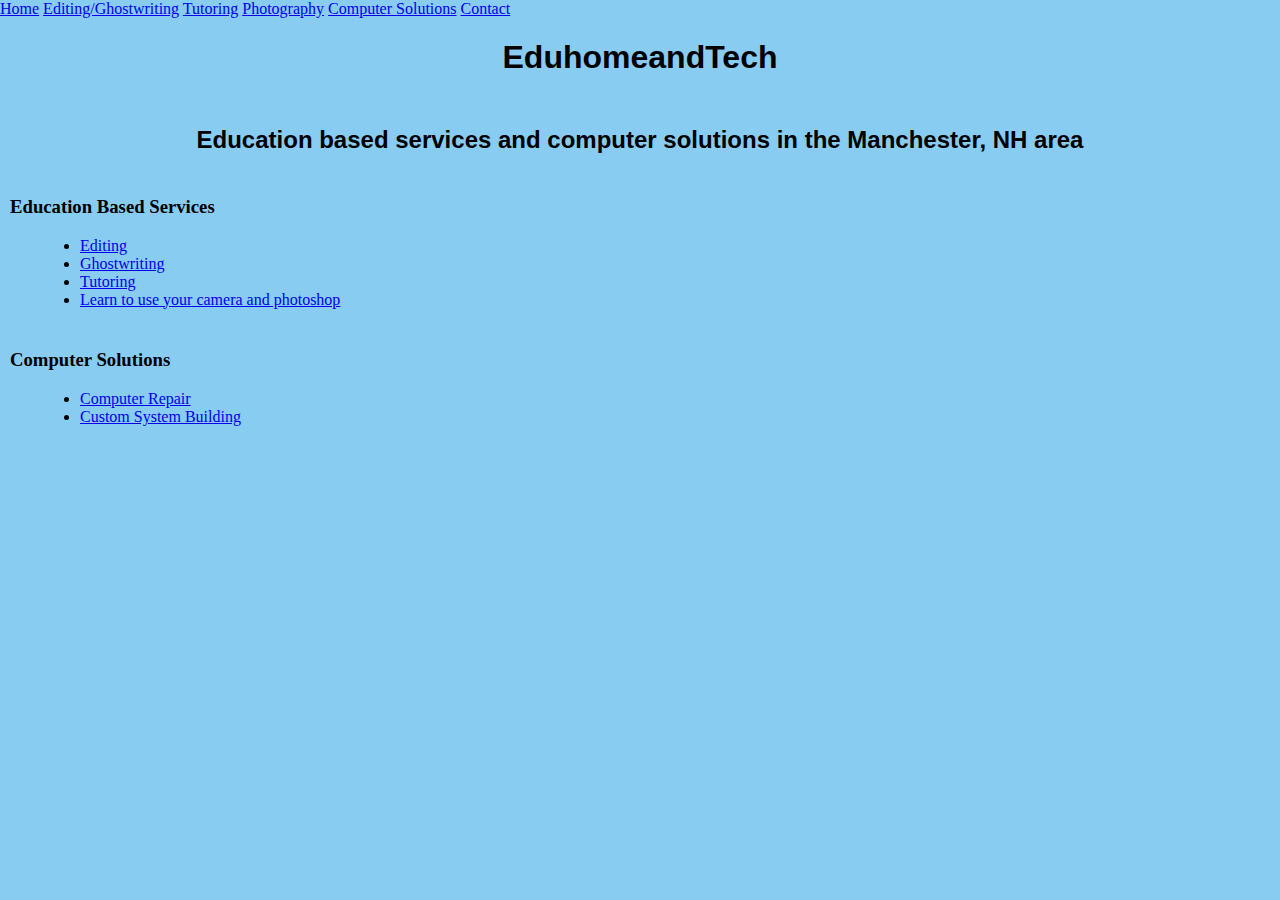
<file: index.htm>
﻿<!DOCTYPE html>
<html><!-- All code written by Marshall Chakrin -->
  <head>
    <title>EduhomeandTech</title>
    <link rel="stylesheet" type="text/css" href="style.css">
  </head>
  <body>
    <nav>
      <a href="./index.htm">Home</a>
      <a href="./edit.htm">Editing/Ghostwriting</a>
      <a href="./tutor.htm">Tutoring</a>
      <a href="./photo.htm">Photography</a>
      <a href="./comp.htm">Computer Solutions</a>
      <a href="./contact.htm">Contact</a>
    </nav>
    <h1>EduhomeandTech</h1>
    <h2><br>Education based services and computer solutions in the Manchester, NH area</h2>
    <h3><br>Education Based Services</h3>
      <ul>
        <li><a href="./edit.htm">Editing</a></li>
        <li><a href="./edit.htm">Ghostwriting</a></li>
        <li><a href="./tutor.htm">Tutoring</a></li>
        <li><a href="./photo.htm">Learn to use your camera and photoshop</a></li>
      </ul>
    <h3><br>Computer Solutions</h3>
      <ul>
        <li><a href="./comp.htm">Computer Repair</a></li>
        <li><a href="./comp.htm">Custom System Building</a></li>
      </ul>
    <div></div>
  </body>
</html>
</file>
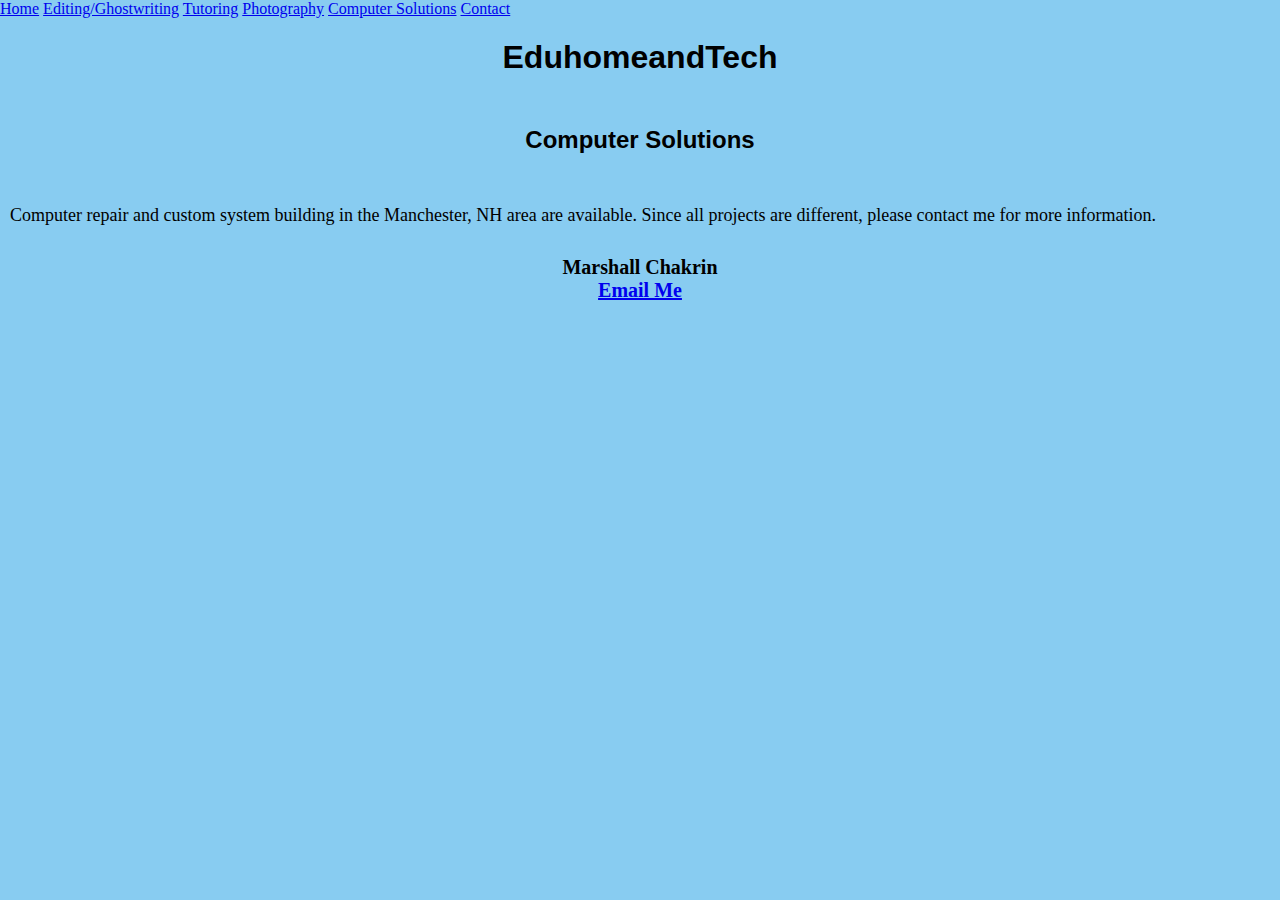
<file: comp.htm>
﻿<!DOCTYPE html>
<html><!-- All code written by Marshall Chakrin -->
  <head>
    <title>EduhomeandTech</title>
    <link rel="stylesheet" type="text/css" href="style.css">
  </head>
  <body>
    <nav>
      <a href="./index.htm">Home</a>
      <a href="./edit.htm">Editing/Ghostwriting</a>
      <a href="./tutor.htm">Tutoring</a>
      <a href="./photo.htm">Photography</a>
      <a href="./comp.htm">Computer Solutions</a>
      <a href="./contact.htm">Contact</a>
    </nav>
    <h1>EduhomeandTech</h1>
    <h2><br>Computer Solutions</h2>
    <div><br>Computer repair and custom system building in the Manchester, NH area are available. Since all projects are different, please contact me for more information.
    </div>
    <p>
      <strong>Marshall Chakrin</br>
        <adress>
          <a href="mailto:marshallchakrin@gmail.com" target="_blank">Email Me</a>
        </adress>
      </strong>
    </p>
  </body>
</html>
</file>
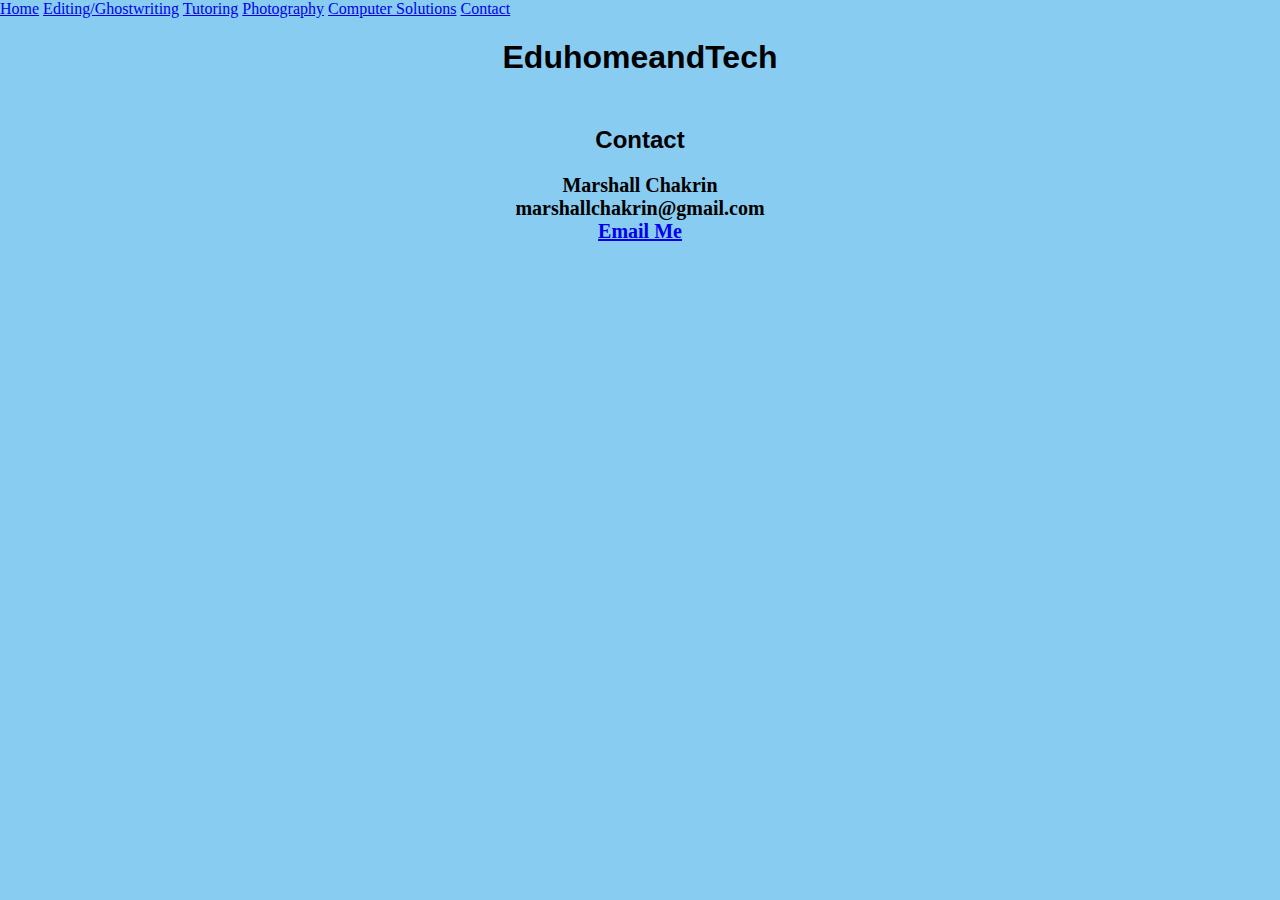
<file: contact.htm>
﻿<!DOCTYPE html>
<html><!-- All code written by Marshall Chakrin -->
  <head>
    <title>EduhomeandTech</title>
    <link rel="stylesheet" type="text/css" href="style.css">
  </head>
  <body>
    <nav>
      <a href="./index.htm">Home</a>
      <a href="./edit.htm">Editing/Ghostwriting</a>
      <a href="./tutor.htm">Tutoring</a>
      <a href="./photo.htm">Photography</a>
      <a href="./comp.htm">Computer Solutions</a>
      <a href="./contact.htm">Contact</a>
    </nav>
    <h1>EduhomeandTech</h1>
    <h2><br>Contact</h2>
    <p>
      <strong>Marshall Chakrin</br>
        <adress>
          <strong>marshallchakrin@gmail.com</br>
          <a href="mailto:marshallchakrin@gmail.com" target="_blank">Email Me</a>
        </adress>
      </strong>
    </p>
  </body>
</html>
</file>
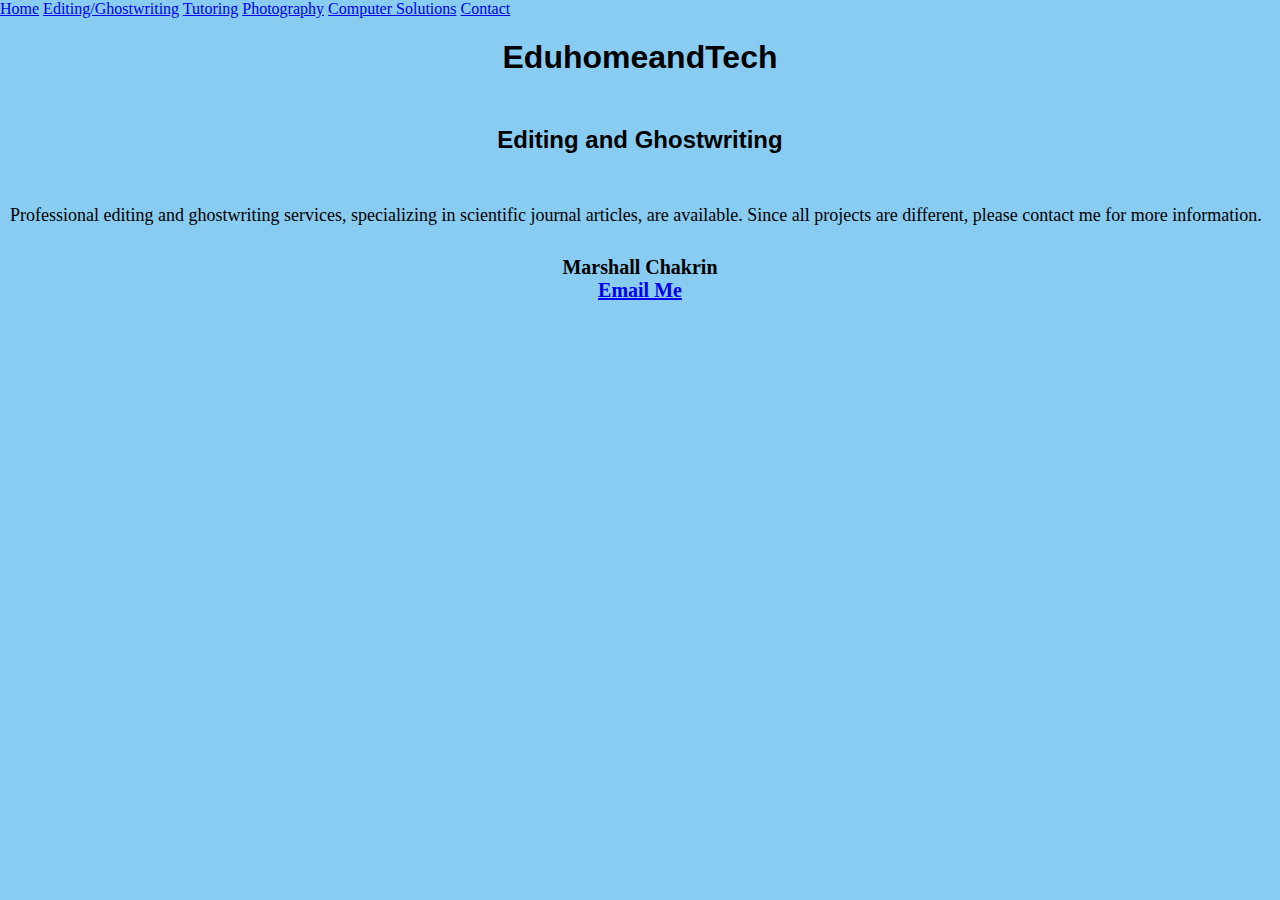
<file: edit.htm>
﻿<!DOCTYPE html>
<html><!-- All code written by Marshall Chakrin -->
  <head>
    <title>EduhomeandTech</title>
    <link rel="stylesheet" type="text/css" href="style.css">
  </head>
  <body>
    <nav>
      <a href="./index.htm">Home</a>
      <a href="./edit.htm">Editing/Ghostwriting</a>
      <a href="./tutor.htm">Tutoring</a>
      <a href="./photo.htm">Photography</a>
      <a href="./comp.htm">Computer Solutions</a>
      <a href="./contact.htm">Contact</a>
    </nav>
    <h1>EduhomeandTech</h1>
    <h2><br>Editing and Ghostwriting</h2>
    <div><br>Professional editing and ghostwriting services, specializing in scientific journal articles, are available. Since all projects are different, please contact me for more information.
    </div>
    <p>
      <strong>Marshall Chakrin</br>
        <adress>
          <a href="mailto:marshallchakrin@gmail.com" target="_blank">Email Me</a>
        </adress>
      </strong>
    </p>
  </body>
</html>
</file>
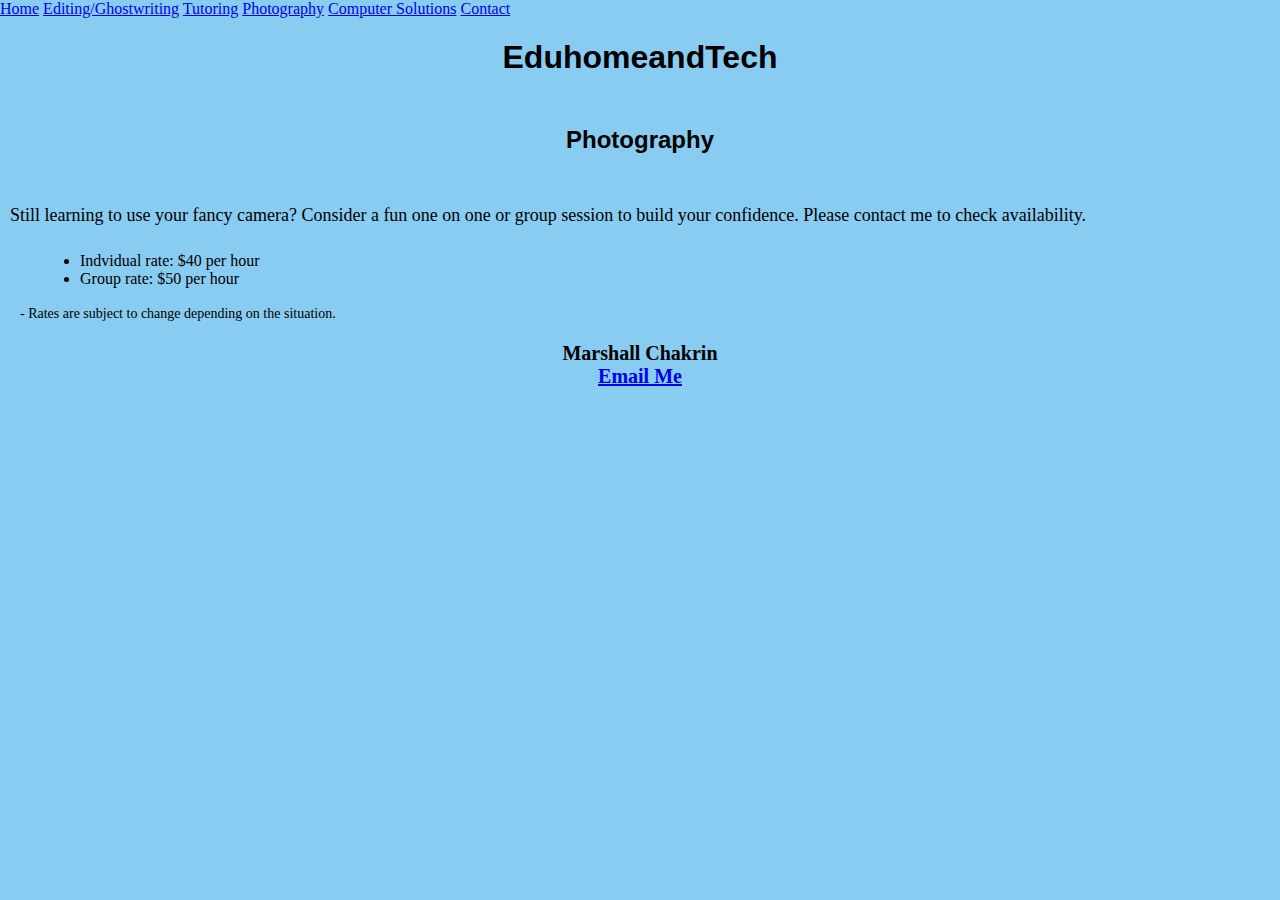
<file: photo.htm>
﻿<!DOCTYPE html>
<html><!-- All code written by Marshall Chakrin -->
  <head>
    <title>EduhomeandTech</title>
    <link rel="stylesheet" type="text/css" href="style.css">
  </head>
  <body>
    <nav>
      <a href="./index.htm">Home</a>
      <a href="./edit.htm">Editing/Ghostwriting</a>
      <a href="./tutor.htm">Tutoring</a>
      <a href="./photo.htm">Photography</a>
      <a href="./comp.htm">Computer Solutions</a>
      <a href="./contact.htm">Contact</a>
    </nav>
    <h1>EduhomeandTech</h1>
    <h2><br>Photography</h2>
    <div><br>Still learning to use your fancy camera? Consider a fun one on one or group session to build your confidence. Please contact me to check availability.
    </div>
    <ul>
      <li>Indvidual rate: $40 per hour</li>
      <li>Group rate: $50 per hour</li>
    </ul>
    <span>- Rates are subject to change depending on the situation.
    </span>
    <p>
      <strong>Marshall Chakrin</br>
        <adress>
          <a href="mailto:marshallchakrin@gmail.com" target="_blank">Email Me</a>
        </adress>
      </strong>
    </p>
  </body>
</html>
</file>
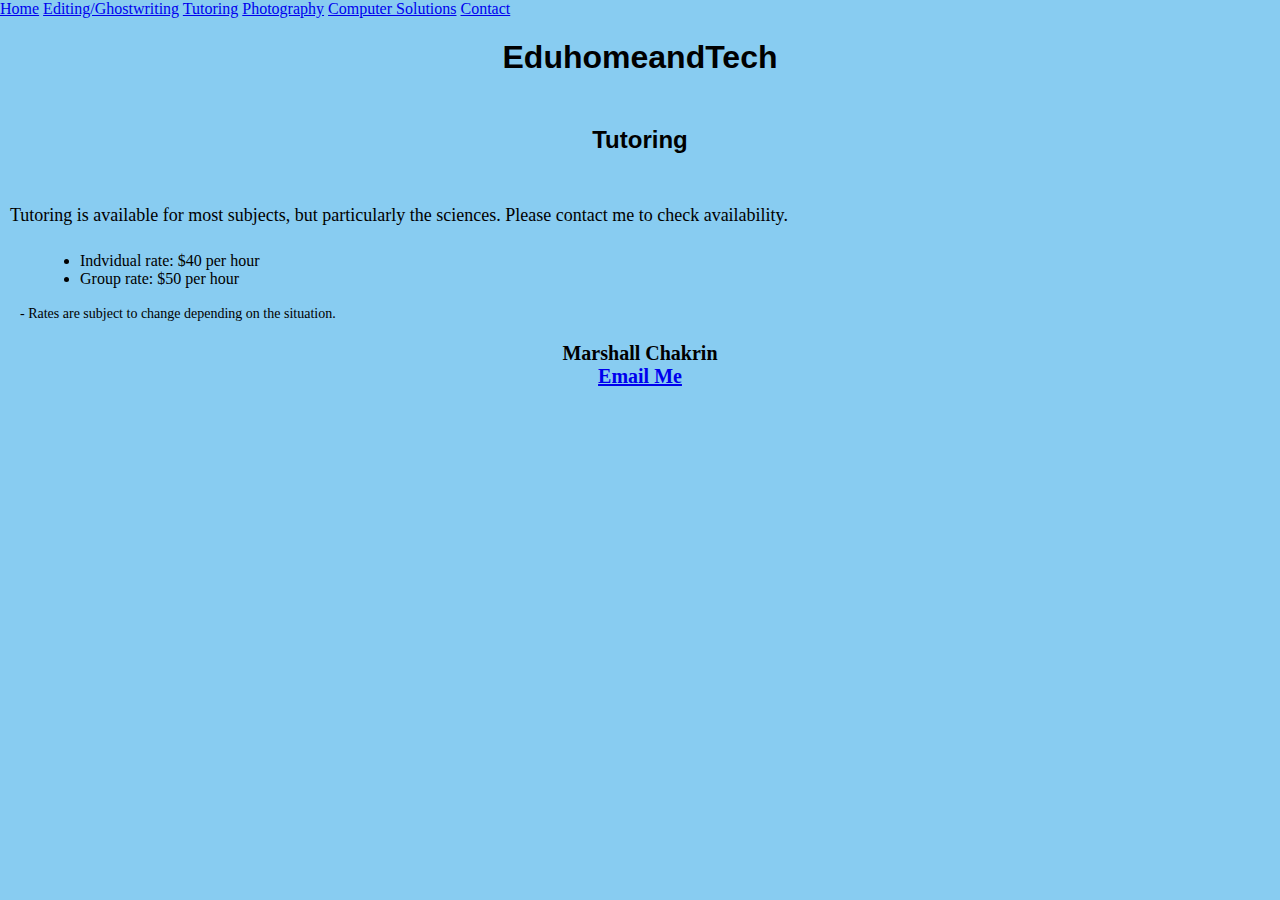
<file: tutor.htm>
﻿<!DOCTYPE html>
<html><!-- All code written by Marshall Chakrin -->
  <head>
    <title>EduhomeandTech</title>
    <link rel="stylesheet" type="text/css" href="style.css">
  </head>
  <body>
    <nav>
      <a href="./index.htm">Home</a>
      <a href="./edit.htm">Editing/Ghostwriting</a>
      <a href="./tutor.htm">Tutoring</a>
      <a href="./photo.htm">Photography</a>
      <a href="./comp.htm">Computer Solutions</a>
      <a href="./contact.htm">Contact</a>
    </nav>
    <h1>EduhomeandTech</h1>
    <h2><br>Tutoring</h2>
    <div><br>Tutoring is available for most subjects, but particularly the sciences. Please contact me to check availability.
    </div>
    <ul>
      <li>Indvidual rate: $40 per hour</li>
      <li>Group rate: $50 per hour</li>
    </ul>
    <span>- Rates are subject to change depending on the situation.
    </span>
    <p>
      <strong>Marshall Chakrin</br>
        <adress>
          <a href="mailto:marshallchakrin@gmail.com" target="_blank">Email Me</a>
        </adress>
      </strong>
    </p>
  </body>
</html>
</file>
<file: style.css>
﻿body {/* Old browsers */
  background: #88CCF1;
  margin: 0;
  padding: 0;}
h1, h2 {text-align: center; font-family: 'Lato', sans-serif;}
h3, ul, p {font-family: Georgia;}
p {font-size: 20px; text-align: center;}
div {font-family: Georgia; font-size: 18px; padding: 10px 10px;}
span {font-family: Georgia; font-size: 14px; padding: 20px 20px;}
h3 {padding: 0px 10px;}
ul {padding: 0px 80px;}
</file>
